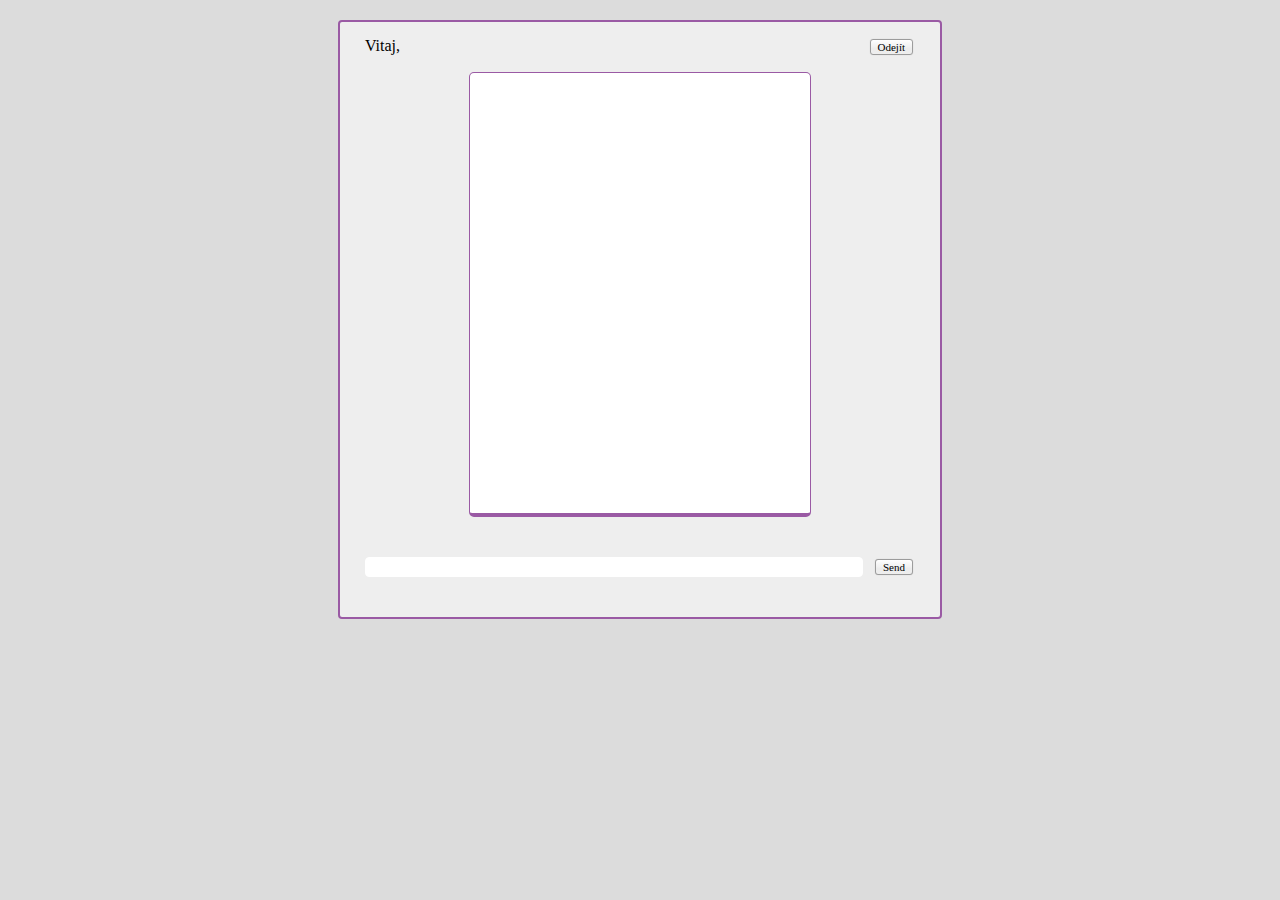
<file: diskuz/index.html>
<!DOCTYPE html>
<!-- STRAWON3, ukradl a upravil janek -->

<html lang="cs">
    <head>
        <meta charset="utf-8" />
      <meta name="viewport" content="width=device-width, initial-scale=1, maximum-scale=1">
 	<link rel="icon" type="image/x-icon" href="https://i.imgur.com/O747hhp.png">
        <title>Diskuzní Portál Školy</title>
        <meta name="description" content="čet " />
        <link rel="stylesheet" href="style.css" />
    </head>
    <body>
      
        <div id="wrapper">
            <div id="menu">
                <p class="welcome">Vitaj, <b></b></p>
                <p class="logout"><a id="exit" href="#">Odejít</a></p>
            </div>
 
            <div id="chatbox"></div>
 
            <form name="message" action="">
                <input name="usermsg" type="text" id="usermsg" />
                <input name="submitmsg" type="submit" id="submitmsg" value="Send" />
            </form>
        </div>
        <script type="text/javascript" src="https://cdnjs.cloudflare.com/ajax/libs/jquery/3.5.1/jquery.min.js"></script>
        <script type="text/javascript">
            // jQuery Document
            $(document).ready(function () {});
        </script>
    </body>
</html>
</file>
<file: diskuz/style.css>
* {
    margin: 0;
    padding: 0;
  }
   
  body {
      background-color: rgb(220, 220, 220);
    margin: 20px auto;
    font-family: "Lato";
    font-weight: 300;
  }
   
  form {
    padding: 15px 25px;
    display: flex;
    gap: 10px;
    justify-content: center;
  }
   
  form label {
    font-size: 1.5rem;
    font-weight: bold;
  }
   
  input {
    font-family: "Lato";
  }
   
  a {
    color: #0000ff;
    text-decoration: none;
  }
   
  a:hover {
    text-decoration: underline;
  }
   
  #wrapper,
  #loginform {
    margin: 0 auto;
    padding-bottom: 25px;
    background: #eee;
    width: 600px;
    max-width: 100%;
    border: 2px solid #9A5AA4;
    border-radius: 4px;
  }
   
  #loginform {
    padding-top: 18px;
    text-align: center;
  }
   
  #loginform p {
    padding: 15px 25px;
    font-size: 1.4rem;
    font-weight: bold;
  }
   
  #chatbox {
    text-align: left;
    margin: 0 auto;
    margin-bottom: 25px;
    padding: 10px;
    background: #fff;
    height: 420px;
    width: 320px;
    border: 1px solid #9A5AA4;
    overflow: auto;
    border-radius: 5px;
    border-bottom: 4px solid #9A5AA4;
        background-image: url("https://i.imgur.com/8JSbTWT.png");

  }
   
  #usermsg {
    flex: 1;
    border-radius: 4px;
    border: 1px solid #fff;
  }
   
  #name {
    border-radius: 4px;
    border: 1px solid #fff;
    padding: 2px 8px;
  }
   
  #submitmsg,
  #enter{
 text-decoration: none;
			font-family:".LucidaGrandeUI", "Lucida Grande", "Lucida sans unicode";
			color: black;
			font-size: 11px;
			padding: 1px 7px;
			border:1px solid #9C9C9C;
			margin: 2px 2px;
			display: inline-block;
			background-image: -webkit-linear-gradient(
			#ffffff 0%, #F6F6F6 	30%, 
			#F3F3F3 45%, #EDEDED 	60%, 
			#eeeeee 100%);
			border-radius: 3px;
			cursor: pointer, default;
			box-shadow: 0px 0px 1px rgba(0,0,0,0.20);
		}
		.osxbutton:active {
		 	border-color:#705ebb;
			background-image:-webkit-linear-gradient(
			#acc5e9 0%, 		#a3c0f2 18%, 
			#61a0ed 39%,		#55a3f2 70%, 
			#82c2f1 91.72%, 	#9AD2F2 100%); 
			box-shadow: 0px 0px 1px rgba(0,0,0,0.65);	
			cursor: pointer, default;

		}
		.osxbutton.disabled {
			color: #999!important;
			background-image: -webkit-linear-gradient(#fbf8f8 0%, #f0f0f0 30%, #e3e3e3 45%, #d7d7d7 60%, #cbc9c9 100%);
					cursor: pointer, default;

  }
   
  .error {
    color: #ff0000;
  }
   
  #menu {
    padding: 15px 25px;
    display: flex;
  }
   
  #menu p.welcome {
    flex: 1;
  }
   
  a#exit {
    text-decoration: none;
			font-family:".LucidaGrandeUI", "Lucida Grande", "Lucida sans unicode";
			color: black;
			font-size: 11px;
			padding: 1px 7px;
			border:1px solid #9C9C9C;
			margin: 2px 2px;
			display: inline-block;
			background-image: -webkit-linear-gradient(
			#ffffff 0%, #F6F6F6 	30%, 
			#F3F3F3 45%, #EDEDED 	60%, 
			#eeeeee 100%);
			border-radius: 3px;
			box-shadow: 0px 0px 1px rgba(0,0,0,0.20);
						cursor: pointer, default;

		}
		.osxbutton:active {
		 	border-color:#705ebb;
			background-image:-webkit-linear-gradient(
			#acc5e9 0%, 		#a3c0f2 18%, 
			#61a0ed 39%,		#55a3f2 70%, 
			#82c2f1 91.72%, 	#9AD2F2 100%); 
			box-shadow: 0px 0px 1px rgba(0,0,0,0.65);		
		}
		.osxbutton.disabled {
			color: #999!important;
			background-image: -webkit-linear-gradient(#fbf8f8 0%, #f0f0f0 30%, #e3e3e3 45%, #d7d7d7 60%, #cbc9c9 100%);
		
  }
   
  .msgln {
    margin: 0 0 5px 0;
  }
   
  .msgln span.left-info {
    color: #9A5AA4;
  }
   
  .msgln span.chat-time {
    color: #666;
    font-size: 60%;
    vertical-align: super;
  }
   
  .msgln b.user-name, .msgln b.user-name-left {
    font-weight: bold;
    background: #546e7a;
    color: white;
    padding: 2px 4px;
    font-size: 90%;
    border-radius: 4px;
    margin: 0 5px 0 0;
  }
   
  .msgln b.user-name-left {
    background: orangered;
  }
.logo {
  display: block;
  margin-left: auto;
  margin-right: auto;
  width: 25%;
}
.prvni {
	text-align: center;
	margin-left: auto;
	margin-right: auto;
	color: rgb(98, 7, 7);
}
#druhynadpis{
	color: rgb(98, 7, 7);
	font-family: sans-serif;
	font-size: 25px;
}
.novinky{
	font-size: 17px;
}
.forma1{
	padding: 15px;
	width: 150px;
	text-align: center;
	background-color: tomato;
	color: black;
	font-size: 17px;
}
.tlacitkdo{
	background-color: #75B200;
	padding: 6px;
	transition-duration: 0,4s;
}
.tlacitkdo:hover{
	background-color: #008370;
	transition-duration: 0.4s;
	color: white;
}
.tlacitkdo:active{
	background-color: #008343;
	box-shadow: 0 3px #666;
	transform: translateY(4px);
	transition-duration: 0.6s;
}

.rozvodntlacitko{
	background-color: #0F7101;
	color: white;
	transition-duration: 0.3s;
	width: 150px;
}
.rozvodntlacitko:hover{
	background-color: rgb(202, 111, 30);
	color: black;
	transition-duration: 0.3s;
}
.rozvodntlacitko:active{
	background-color: #3e8e41;
  box-shadow: 0 5px #666;
  transform: translateY(4px);
}
</file>
